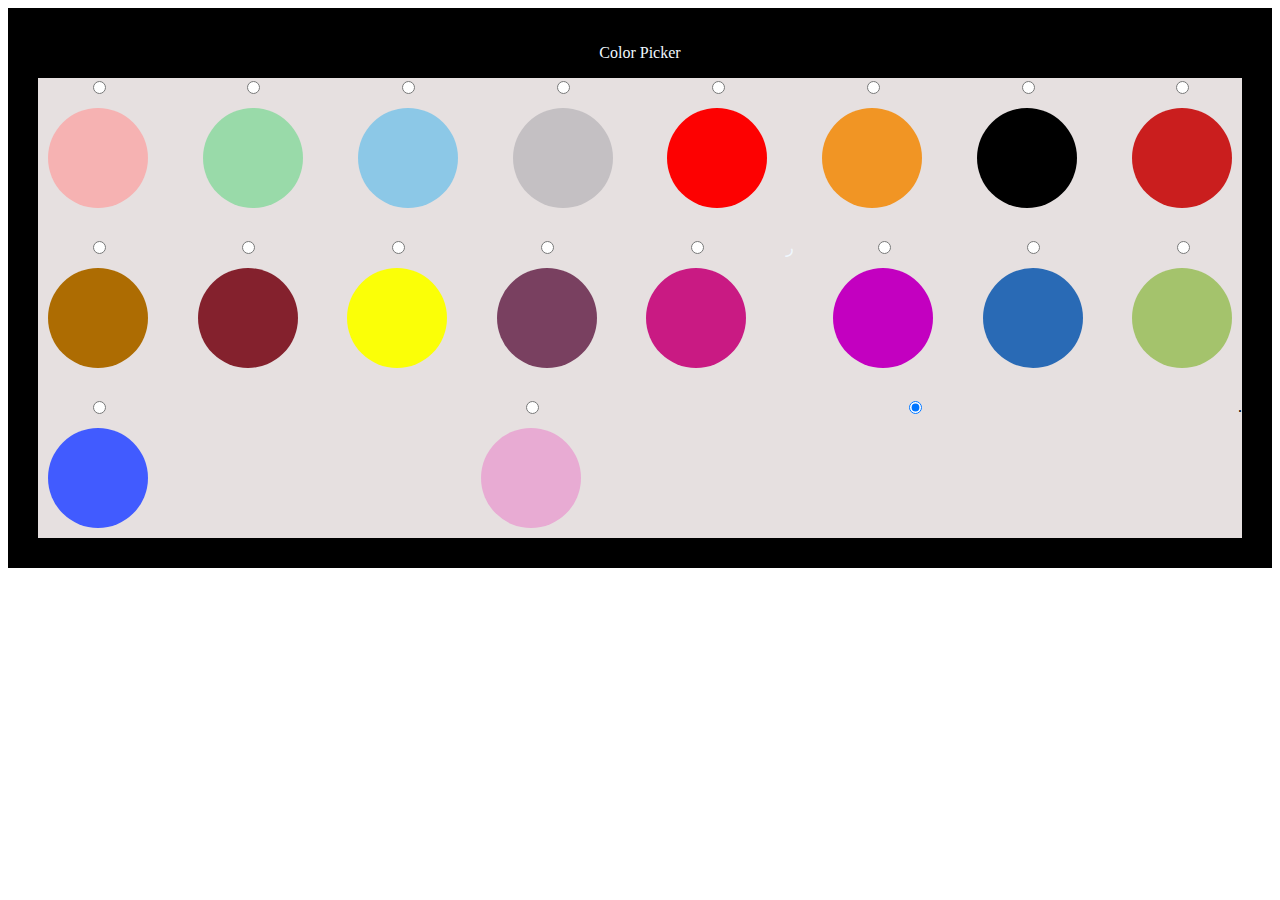
<file: index.html>
<!DOCTYPE html>
<html lang="en">
<head>
    <meta charset="UTF-8">
    <meta name="viewport" content="width=device-width, initial-scale=1.0">

    <link rel="stylesheet" href="style.css">


</head>
<body>
<div class="header">
<header><p>Color Picker</p></header>
    <div class="container" >
<label>
  <input type="radio" name="color" class="color-radio" checked>
  <div class="circle1"></div>
</label>
<label>
  <input type="radio" name="color" class="color-radio" checked>
  <div class="circle2"></div>
</label>
<label>
  <input type="radio" name="color" class="color-radio" checked>
  <div class="circle3"></div>
</label>
<label>
  <input type="radio" name="color" class="color-radio" checked>
  <div class="circle4"></div>
</label>

<label>
  <input type="radio" name="color" class="color-radio" checked>
  <div class="circle5"></div>
</label>
<label>
  <input type="radio" name="color" class="color-radio" checked>
  <div class="circle6"></div>
</label>
<label>
  <input type="radio" name="color" class="color-radio" checked>
  <div class="circle7"></div>
</label>
<label>
  <input type="radio" name="color" class="color-radio" checked>
  <div class="circle8"></div>
</label>
<label>
  <input type="radio" name="color" class="color-radio" checked>
  <div class="circle9"></div>
</label>
<label>
  <input type="radio" name="color" class="color-radio" checked>
  <div class="circle10"></div>
</label>
<label>
  <input type="radio" name="color" class="color-radio" checked>
  <div class="circle11"></div>
</label>
<label>
  <input type="radio" name="color" class="color-radio" checked>
  <div class="circle12"></div>
</label>
<label>
  <input type="radio" name="color" class="color-radio" checked>
  <div class="circle13"></div>
</label>
ر
<label>
  <input type="radio" name="color" class="color-radio" checked>
  <div class="circle14"></div>
</label>
<label>
  <input type="radio" name="color" class="color-radio" checked>
  <div class="circle15"></div>
</label>
<label>
  <input type="radio" name="color" class="color-radio" checked>
  <div class="circle16"></div>
</label>
<label>
  <input type="radio" name="color" class="color-radio" checked>
  <div class="circle17"></div>
</label>
<label>
  <input type="radio" name="color" class="color-radio" checked>
  <div class="circle18"></div>
</label>
<label>
  <input type="radio" name="color" class="color-radio" checked>
  <div class="circle19"></div>
</label>


 <div class="footer"><footer>. </footer></div>
</body>
</html>
</file>
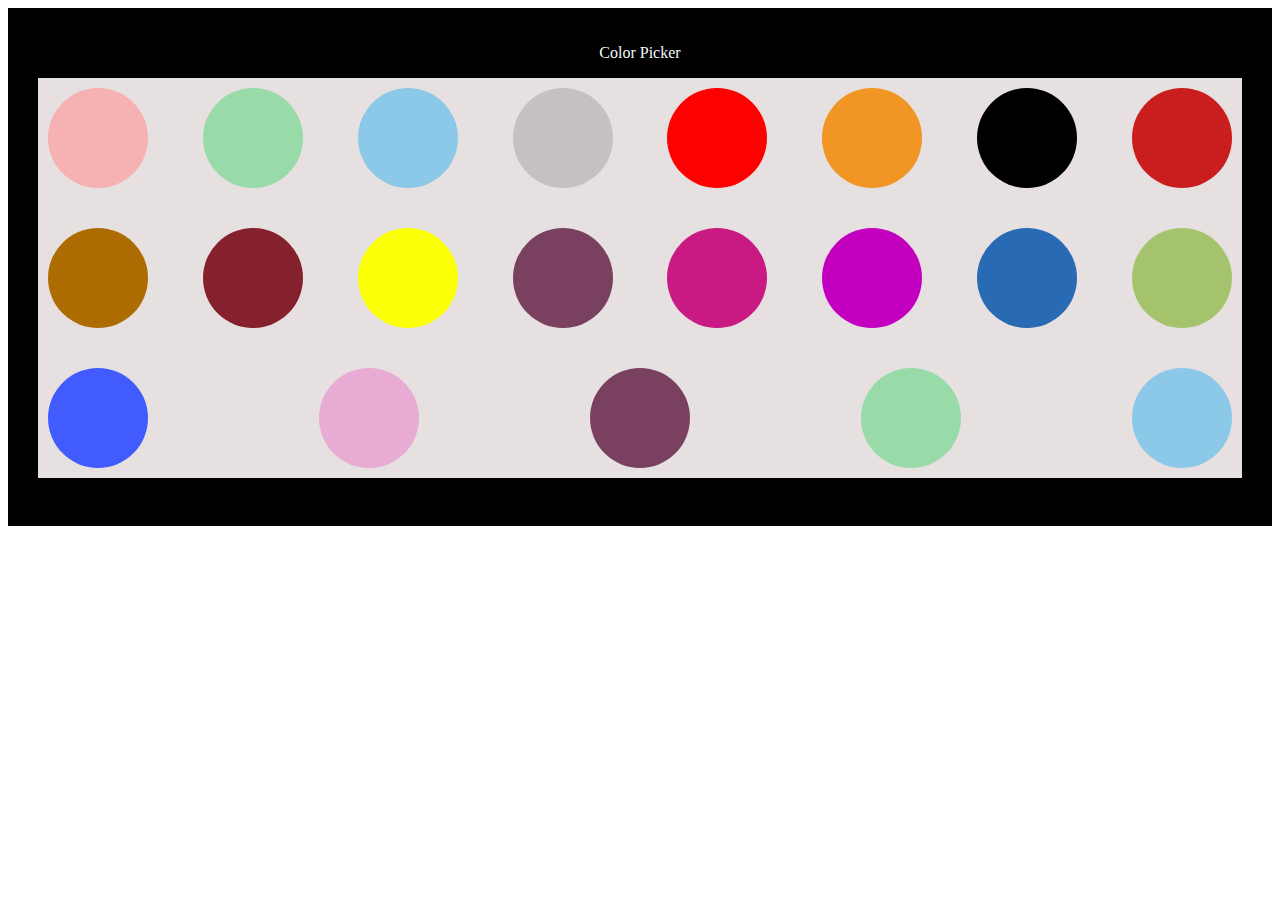
<file: color-picker.html>
<!DOCTYPE html>
<html lang="en">
<head>
    <meta charset="UTF-8">
    <meta name="viewport" content="width=device-width, initial-scale=1.0">

    <link rel="stylesheet" href="style.css">


</head>
<body>
<div class="header">
<header><p>Color Picker</p></header>
    <div class="container" >
<div class="circle1"></div>
<div class="circle2"></div>
<div class="circle3"></div>
<div class="circle4"></div>
<div class="circle5"></div>
<div class="circle6"></div>
<div class="circle7"></div>
 
<div class="circle8"></div>
<div class="circle9"></div>
<div class="circle10"></div>
<div class="circle11"></div>
<div class="circle12"></div>
<div class="circle13"></div>
<div class="circle14"></div>

<div class="circle15"></div>
<div class="circle16"></div>
<div class="circle17"></div>
<div class="circle18"></div>
<div class="circle12"></div>
<div class="circle2"></div>
<div class="circle3"></div></div>
 <div class="footer"><footer>. </footer></div>
</body>
</html>
</file>
<file: style.css>
.circle2{
width: 100px;
height: 100px;
border-radius: 50%;
shape-outside: circle();
background-color: rgb(153, 218, 169);
margin: 10px;
}
.header{background-color: black;
color: aliceblue;
text-align: center;
padding: 20px;
}



        .container {
            margin: 10px;
            display: flex;
            justify-content: space-between; 
            gap: 20px; 
            background-color: rgb(230, 224, 224);
            
            flex-wrap: wrap;}

        
.circle1{
    margin: 10px;
width: 100px;
height: 100px;
border-radius: 50%;
shape-outside: circle();
background-color: rgb(246, 178, 178);
}
.circle3{
    margin: 10px;
width: 100px;
height: 100px;
border-radius: 50%;
shape-outside: circle();
background-color: rgb(140, 200, 231);
}
.circle4{
    margin: 10px;
width: 100px;
height: 100px;
border-radius: 50%;
shape-outside: circle();
background-color: rgb(196, 192, 195);
}
.circle5{
    margin: 10px;
width: 100px;
height: 100px;
border-radius: 50%;
shape-outside: circle();
background-color: rgb(253, 1, 1);
}
.circle6{
    margin: 10px;
width: 100px;
height: 100px;
border-radius: 50%;
shape-outside: circle();
background-color: rgb(241, 149, 36);
}
.circle7{
    margin: 10px;
width: 100px;
height: 100px;
border-radius: 50%;
shape-outside: circle();
background-color: black;
}
.circle8{
    margin: 10px;
width: 100px;
height: 100px;
border-radius: 50%;
shape-outside: circle();
background-color: rgb(202, 30, 30);
}
.circle9{
    margin: 10px;
width: 100px;
height: 100px;
border-radius: 50%;
shape-outside: circle();
background-color: rgb(173, 108, 2);
}
.circle10{
    margin: 10px;
width: 100px;
height: 100px;
border-radius: 50%;
shape-outside: circle();
background-color: rgb(132, 33, 45);
}
.circle11{
    margin: 10px;
width: 100px;
height: 100px;
border-radius: 50%;
shape-outside: circle();
background-color: rgb(251, 255, 7);
}
.circle12{
    margin: 10px;
width: 100px;
height: 100px;
border-radius: 50%;
shape-outside: circle();
background-color: rgb(121, 64, 96);
}
.circle13{
    margin: 10px;
width: 100px;
height: 100px;
border-radius: 50%;
shape-outside: circle();
background-color: rgb(201, 26, 131);
}
.circle14{
    margin: 10px;
width: 100px;
height: 100px;
border-radius: 50%;
shape-outside: circle();
background-color: rgb(195, 0, 192);
}
.circle15{
    margin: 10px;
width: 100px;
height: 100px;
border-radius: 50%;
shape-outside: circle();
background-color: rgb(232, 171, 211);
}
.circle15{
width: 100px;
height: 100px;
margin: 10px;
border-radius: 50%;
shape-outside: circle();
background-color: rgb(41, 106, 181);
}
.circle16{
    margin: 10px;
width: 100px;
height: 100px;
border-radius: 50%;
shape-outside: circle();
background-color: rgb(164, 195, 108);
}
.circle17{
    margin: 10px;
width: 100px;
height: 100px;
border-radius: 50%;
shape-outside: circle();
background-color: rgb(65, 91, 255);
}
.circle18{
    margin: 10px;
width: 100px;
height: 100px;
border-radius: 50%;
shape-outside: circle();
background-color: rgb(232, 171, 211);
}
.footer{color: black;}
</file>
